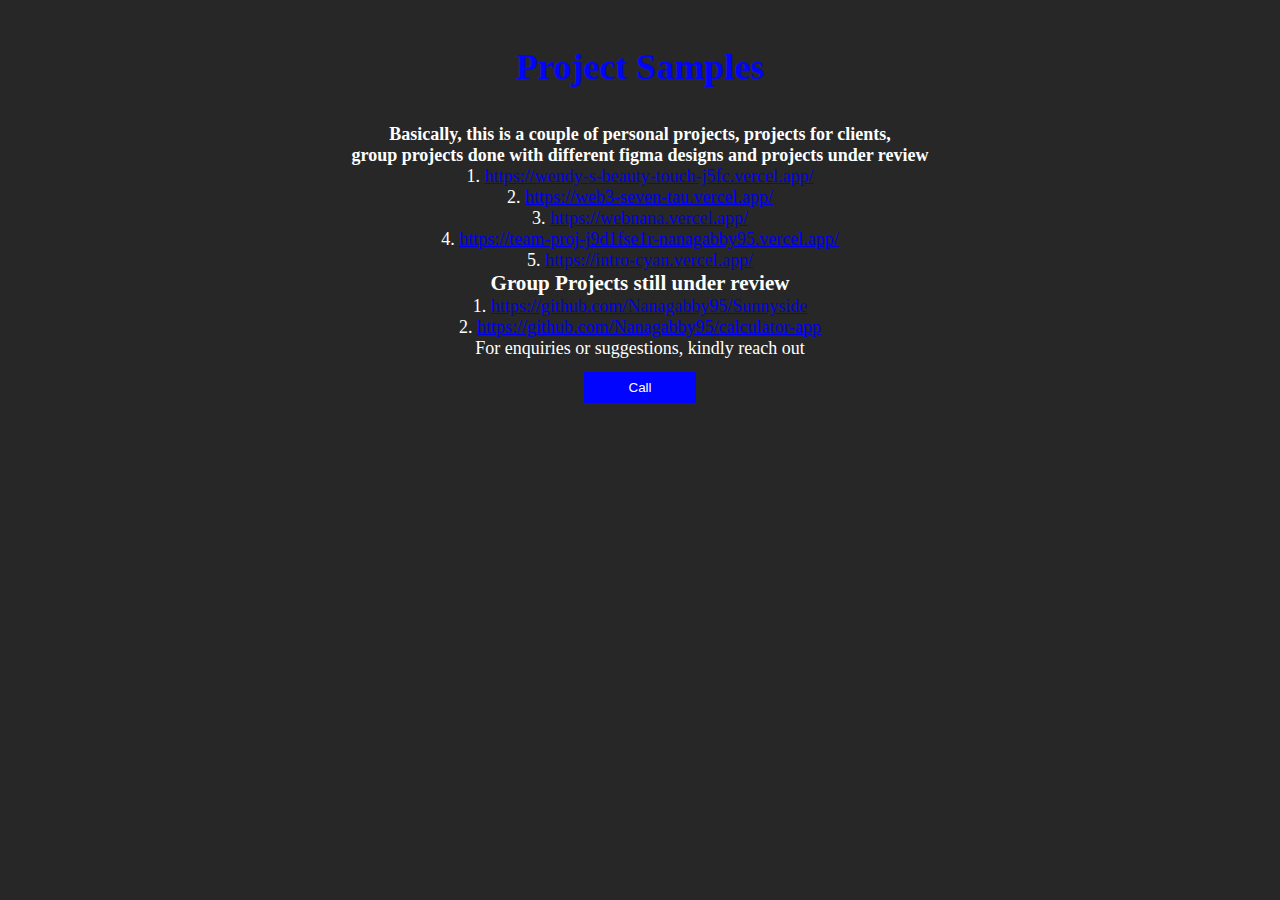
<file: more.html>
<!DOCTYPE html>
<html lang="en">
<head>
    <meta charset="UTF-8">
    <meta http-equiv="X-UA-Compatible" content="IE=edge">
    <meta name="viewport" content="width=device-width, initial-scale=1.0">
    <title>See More</title>
    <link rel="stylesheet" href="more.css">
</head>
<body>
    <div class="wrapper">
        <h1>Project Samples</h1>
        <h4>Basically, this is a couple of personal projects, projects for clients, <br> group projects done with different figma designs and projects under review</h3>
        <p>1. <a href="https://wendy-s-beauty-touch-j5fc.vercel.app/">https://wendy-s-beauty-touch-j5fc.vercel.app/</a></p>
        <p>2. <a href="https://web3-seven-tau.vercel.app/">https://web3-seven-tau.vercel.app/</a></p>
        <p>3. <a href="https://webnana.vercel.app/">https://webnana.vercel.app/</a></p>
        <p>4. <a href="https://team-proj-j9d1fse1r-nanagabby95.vercel.app/">https://team-proj-j9d1fse1r-nanagabby95.vercel.app/</a></p>
        <p>5. <a href="https://intro-cyan.vercel.app/">https://intro-cyan.vercel.app/</a></p>

        <h3>Group Projects still under review</h3>
        <p>1. <a href="https://github.com/Nanagabby95/Sunnyside">https://github.com/Nanagabby95/Sunnyside</a></p>
        <p>2. <a href="https://github.com/Nanagabby95/calculator-app">https://github.com/Nanagabby95/calculator-app</a></p>



        <p></p>
        <div>
            <p>For enquiries or suggestions, kindly reach out</p>
            <a href="tel:08102924039"><button class="button">Call</button></a>
        </div>
    </div>
</body>
</html>
</file>
<file: more.css>
*{
    padding: 0;
    margin: 0;
    box-sizing: border-box;
}
.wrapper{
    padding: 10px;
    color: white;
    justify-content: center;
    align-items: center;
    text-align: center;
}

h1{
    color: rgb(1, 5, 254);
    margin: 1em
}

body{
    background-color: rgb(39, 39, 39);
    font-size: 18px;
}

.button{
    margin: 1em;
    padding: 8px 45px;
    background-color: rgb(1, 5, 254);
    color: white;
    border: none;
}
</file>
